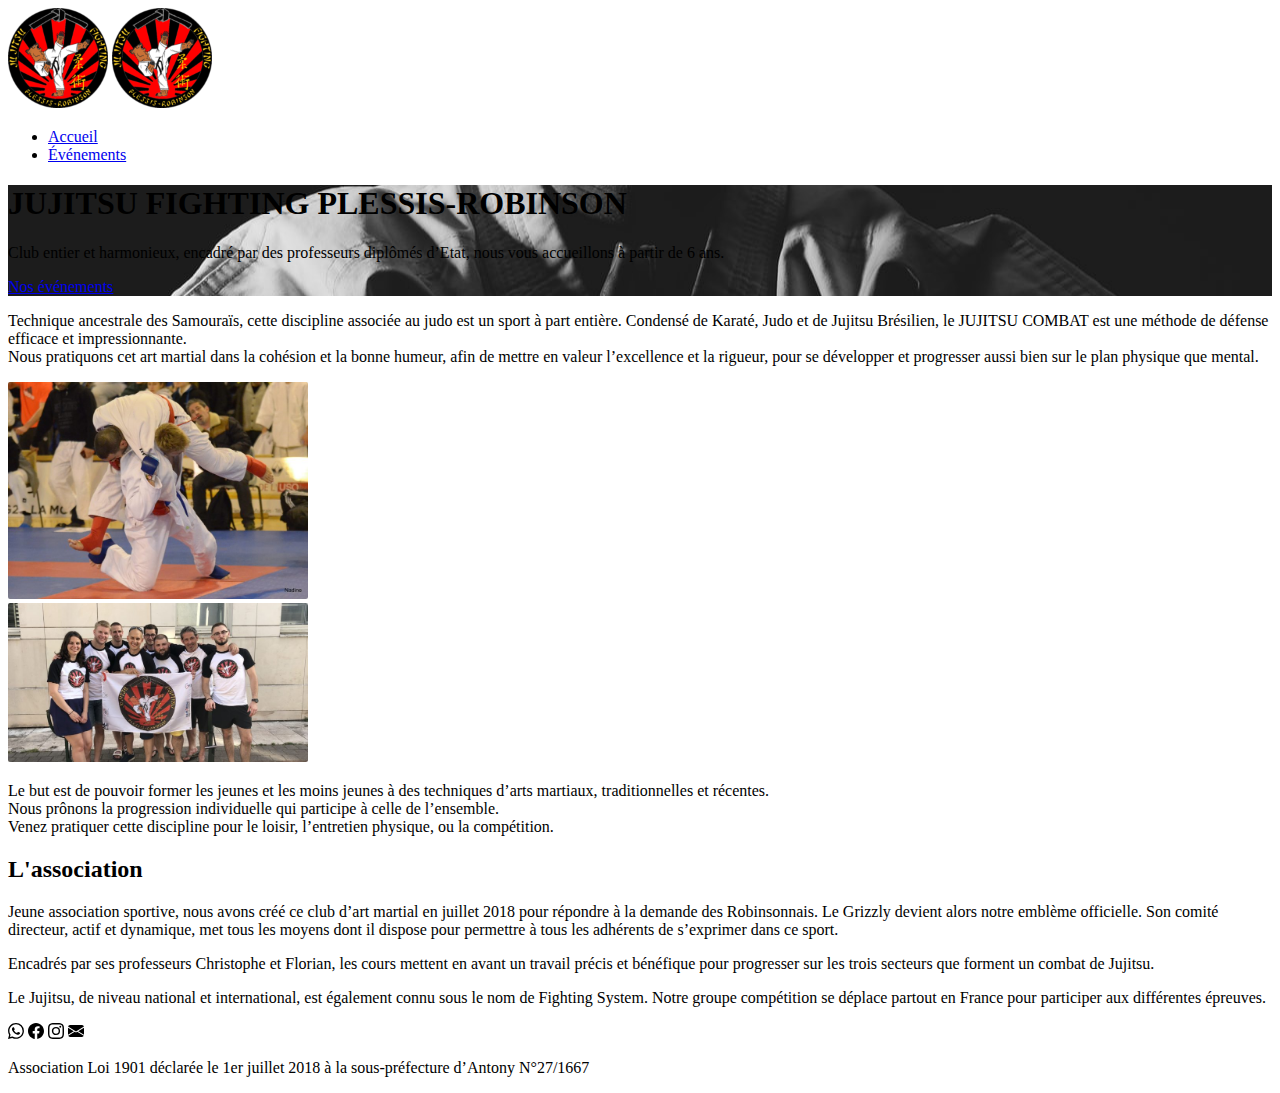
<file: index.html>
<!doctype html>
<html lang="fr">
<head>
    <!-- Required meta tags -->
    <meta charset="utf-8">
    <meta name="viewport" content="width=device-width, initial-scale=1">

    <!-- Meta tags for SEO -->
    <meta name="description"
          content="Association Jujitsu Fighting Plessis-Robinson - Ancètre des arts martiaux, pour tous les âges et tous niveaux. Techniques de combat et de self-défense."/>
    <link rel="canonical" href="https://www.jujitsurobinson.fr"/>
    <meta property="og:locale" content="fr_FR"/>
    <meta property="og:type" content="website"/>
    <meta property="og:title" content="Accueil - Jujitsu Fighting Plessis-Robinson"/>
    <meta property="og:description"
          content="Association Jujitsu Fighting Plessis-Robinson - Ancètre des arts martiaux, pour tous les âges et tous niveaux. Techniques de combat et de self-défense."/>
    <meta property="og:url" content="https://www.jujitsurobinson.fr"/>
    <meta property="og:site_name" content="Jujitsu Fighting Plessis-Robinson"/>
    <meta property="og:image"
          content="https://jujitsurobinson.fr/wp-content/uploads/2019/05/Logo-JFPR-300p-1024x1024.png"/>
    <meta property="og:image:secure_url"
          content="https://jujitsurobinson.fr/wp-content/uploads/2019/05/Logo-JFPR-300p-1024x1024.png"/>
    <meta property="og:image:width" content="1024"/>
    <meta property="og:image:height" content="1024"/>
    <meta name="twitter:card" content="summary_large_image"/>
    <meta name="twitter:description"
          content="Association Jujitsu Fighting Plessis-Robinson - Ancètre des arts martiaux, pour tous les âges et tous niveaux. Techniques de combat et de self-défense."/>
    <meta name="twitter:title" content="Accueil - Jujitsu Fighting Plessis-Robinson"/>
    <meta name="twitter:image" content="https://jujitsurobinson.fr/wp-content/uploads/2019/05/Logo-JFPR-300p.png"/>

    <!-- Bootstrap CSS -->
    <link href="https://cdn.jsdelivr.net/npm/bootstrap@5.0.0-beta1/dist/css/bootstrap.min.css" rel="stylesheet"
          integrity="sha384-giJF6kkoqNQ00vy+HMDP7azOuL0xtbfIcaT9wjKHr8RbDVddVHyTfAAsrekwKmP1" crossorigin="anonymous">
    <link href="css/style.css" rel="stylesheet" type="text/css" media="all">

    <link rel="icon" type="image/png" href="img/logo.png" />
    <title>Accueil - Jujitsu Fighting Plessis-Robinson</title>
</head>
<body>

<!-- Header and nav -->
<header class="site-header sticky-top">
    <nav class="container-fluid d-flex flex-column flex-md-row justify-content-between navbar navbar-expand-lg navbar-light bg-light">
        <div class="container-fluid justify-content-center">
            <img src="img/logo.png" class="d-none d-lg-block nav__logo" alt="Logo">
            <a class="navbar-toggler py-2" data-bs-toggle="collapse" data-bs-target="#navbarToggler"
               aria-expanded="false" aria-controls="navbarToggler" href="#" aria-label="Toggle navigation">
                <img src="img/logo.png"
                     class="nav__logo" alt="logo">
            </a>
            <div class="collapse navbar-collapse text-center" id="navbarToggler">
                <ul class="navbar-nav me-auto mb-2 mb-lg-0">
                    <li class="nav-item">
                        <a class="nav-link active" aria-current="page" href="index.html">Accueil</a>
                    </li>
                    <li class="nav-item">
                        <a class="nav-link" href="events.html">Événements</a>
                    </li>
                </ul>
            </div>
        </div>
    </nav>
</header>
<main>
    <!-- Hero -->
    <section class="position-relative overflow-hidden p-3 p-md-5 text-center bg-image hero text-light">
        <div class="col-md-5 p-lg-5 mx-auto my-5">
            <h1 class="fw-normal">JUJITSU FIGHTING PLESSIS-ROBINSON</h1>
            <p class="lead fw-normal">Club entier et harmonieux, encadré par des professeurs diplômés d’Etat, nous vous
                accueillons à partir de 6 ans.</p>
            <a class="btn btn-outline-secondary text-light" href="events.html">Nos événements</a>
        </div>
        <div class="product-device shadow-sm d-none d-md-block"></div>
        <div class="product-device product-device-2 shadow-sm d-none d-md-block"></div>
    </section>

    <!-- Description -->
    <section class="container-fluid py-3">
        <div class="row align-items-center">
            <div class="col-sm">
                <p>
                    Technique ancestrale des Samouraïs, cette discipline associée au judo est un sport à part entière.
                    Condensé de Karaté, Judo et de Jujitsu Brésilien, le JUJITSU COMBAT est une méthode de défense
                    efficace et impressionnante.
                    <br>
                    Nous pratiquons cet art martial dans la cohésion et la bonne humeur, afin de mettre en valeur
                    l’excellence et la rigueur, pour se développer et progresser aussi bien sur le plan physique que
                    mental.
                </p>
            </div>
            <div class="col-sm text-center">
                <img class="rounded__img"
                     src="img/dojo.jpeg" alt="dojo">
            </div>
        </div>
    </section>

    <!-- Club -->
    <section class="container-fluid py-3">
        <div class="row align-items-center">
            <div class="col-sm text-center">
                <img class="rounded__img"
                     src="img/team.jpeg" alt="team">
            </div>
            <div class="col-sm py-3">
                <p>
                    Le but est de pouvoir former les jeunes et les moins jeunes à des techniques d’arts martiaux,
                    traditionnelles et récentes.
                    <br>
                    Nous prônons la progression individuelle qui participe à celle de l’ensemble.
                    <br>
                    Venez pratiquer cette discipline pour le loisir, l’entretien physique, ou la compétition.
                </p>
            </div>
        </div>
    </section>

    <!-- Asso info  -->
    <section class="position-relative overflow-hidden p-3 p-md-5 text-center bg-light">
        <div class="col-md-8 p-lg-5 mx-auto my-5">
            <h2 class="display-6 fw-normal">L'association</h2>
            <p>Jeune association sportive, nous avons créé ce club d’art martial en juillet 2018
                pour répondre à la demande des Robinsonnais. Le Grizzly devient alors notre emblème officielle. Son
                comité directeur, actif et dynamique, met tous les moyens dont il dispose pour permettre à tous les
                adhérents de s’exprimer dans ce sport.
            </p>
            <p>
                Encadrés par ses professeurs Christophe et Florian, les cours mettent en avant un travail précis et
                bénéfique pour progresser sur les trois secteurs que forment un combat de Jujitsu.
            </p>
            <p>
                Le Jujitsu, de niveau national et international, est également connu sous le nom de Fighting System.
                Notre groupe compétition se déplace partout en France pour participer aux différentes épreuves.</p>
        </div>
        <div class="product-device shadow-sm d-none d-md-block"></div>
        <div class="product-device product-device-2 shadow-sm d-none d-md-block"></div>
    </section>
</main>

<footer class="container-fluid bg-light">
    <div class="row">
        <div class="col-sm footer__links">
            <a href="tel:+33627871056">
                <svg xmlns="http://www.w3.org/2000/svg" width="16" height="16" fill="currentColor"
                     class="bi bi-whatsapp ms-2" viewBox="0 0 16 16">
                    <path d="M13.601 2.326A7.854 7.854 0 0 0 7.994 0C3.627 0 .068 3.558.064 7.926c0 1.399.366 2.76 1.057 3.965L0 16l4.204-1.102a7.933 7.933 0 0 0 3.79.965h.004c4.368 0 7.926-3.558 7.93-7.93A7.898 7.898 0 0 0 13.6 2.326zM7.994 14.521a6.573 6.573 0 0 1-3.356-.92l-.24-.144-2.494.654.666-2.433-.156-.251a6.56 6.56 0 0 1-1.007-3.505c0-3.626 2.957-6.584 6.591-6.584a6.56 6.56 0 0 1 4.66 1.931 6.557 6.557 0 0 1 1.928 4.66c-.004 3.639-2.961 6.592-6.592 6.592zm3.615-4.934c-.197-.099-1.17-.578-1.353-.646-.182-.065-.315-.099-.445.099-.133.197-.513.646-.627.775-.114.133-.232.148-.43.05-.197-.1-.836-.308-1.592-.985-.59-.525-.985-1.175-1.103-1.372-.114-.198-.011-.304.088-.403.087-.088.197-.232.296-.346.1-.114.133-.198.198-.33.065-.134.034-.248-.015-.347-.05-.099-.445-1.076-.612-1.47-.16-.389-.323-.335-.445-.34-.114-.007-.247-.007-.38-.007a.729.729 0 0 0-.529.247c-.182.198-.691.677-.691 1.654 0 .977.71 1.916.81 2.049.098.133 1.394 2.132 3.383 2.992.47.205.84.326 1.129.418.475.152.904.129 1.246.08.38-.058 1.171-.48 1.338-.943.164-.464.164-.86.114-.943-.049-.084-.182-.133-.38-.232z"/>
                </svg>
            </a>
            <a href="https://www.facebook.com/JujitsuFightingRobinson/">
                <svg xmlns="http://www.w3.org/2000/svg" width="16" height="16" fill="currentColor"
                     class="bi bi-facebook ms-2" viewBox="0 0 16 16">
                    <path d="M16 8.049c0-4.446-3.582-8.05-8-8.05C3.58 0-.002 3.603-.002 8.05c0 4.017 2.926 7.347 6.75 7.951v-5.625h-2.03V8.05H6.75V6.275c0-2.017 1.195-3.131 3.022-3.131.876 0 1.791.157 1.791.157v1.98h-1.009c-.993 0-1.303.621-1.303 1.258v1.51h2.218l-.354 2.326H9.25V16c3.824-.604 6.75-3.934 6.75-7.951z"/>
                </svg>
            </a>
            <a href="https://www.instagram.com/jujitsufightingrobinson/">
                <svg xmlns="http://www.w3.org/2000/svg" width="16" height="16" fill="currentColor"
                     class="bi bi-instagram ms-2" viewBox="0 0 16 16">
                    <path d="M8 0C5.829 0 5.556.01 4.703.048 3.85.088 3.269.222 2.76.42a3.917 3.917 0 0 0-1.417.923A3.927 3.927 0 0 0 .42 2.76C.222 3.268.087 3.85.048 4.7.01 5.555 0 5.827 0 8.001c0 2.172.01 2.444.048 3.297.04.852.174 1.433.372 1.942.205.526.478.972.923 1.417.444.445.89.719 1.416.923.51.198 1.09.333 1.942.372C5.555 15.99 5.827 16 8 16s2.444-.01 3.298-.048c.851-.04 1.434-.174 1.943-.372a3.916 3.916 0 0 0 1.416-.923c.445-.445.718-.891.923-1.417.197-.509.332-1.09.372-1.942C15.99 10.445 16 10.173 16 8s-.01-2.445-.048-3.299c-.04-.851-.175-1.433-.372-1.941a3.926 3.926 0 0 0-.923-1.417A3.911 3.911 0 0 0 13.24.42c-.51-.198-1.092-.333-1.943-.372C10.443.01 10.172 0 7.998 0h.003zm-.717 1.442h.718c2.136 0 2.389.007 3.232.046.78.035 1.204.166 1.486.275.373.145.64.319.92.599.28.28.453.546.598.92.11.281.24.705.275 1.485.039.843.047 1.096.047 3.231s-.008 2.389-.047 3.232c-.035.78-.166 1.203-.275 1.485a2.47 2.47 0 0 1-.599.919c-.28.28-.546.453-.92.598-.28.11-.704.24-1.485.276-.843.038-1.096.047-3.232.047s-2.39-.009-3.233-.047c-.78-.036-1.203-.166-1.485-.276a2.478 2.478 0 0 1-.92-.598 2.48 2.48 0 0 1-.6-.92c-.109-.281-.24-.705-.275-1.485-.038-.843-.046-1.096-.046-3.233 0-2.136.008-2.388.046-3.231.036-.78.166-1.204.276-1.486.145-.373.319-.64.599-.92.28-.28.546-.453.92-.598.282-.11.705-.24 1.485-.276.738-.034 1.024-.044 2.515-.045v.002zm4.988 1.328a.96.96 0 1 0 0 1.92.96.96 0 0 0 0-1.92zm-4.27 1.122a4.109 4.109 0 1 0 0 8.217 4.109 4.109 0 0 0 0-8.217zm0 1.441a2.667 2.667 0 1 1 0 5.334 2.667 2.667 0 0 1 0-5.334z"/>
                </svg>
            </a>
            <a href="mailto:contact@jujitsurobinson.fr">
                <svg xmlns="http://www.w3.org/2000/svg" width="16" height="16" fill="currentColor"
                     class="bi bi-envelope-fill ms-2" viewBox="0 0 16 16">
                    <path d="M.05 3.555A2 2 0 0 1 2 2h12a2 2 0 0 1 1.95 1.555L8 8.414.05 3.555zM0 4.697v7.104l5.803-3.558L0 4.697zM6.761 8.83l-6.57 4.027A2 2 0 0 0 2 14h12a2 2 0 0 0 1.808-1.144l-6.57-4.027L8 9.586l-1.239-.757zm3.436-.586L16 11.801V4.697l-5.803 3.546z"/>
                </svg>
            </a>
        </div>
        <div class="col-sm footer__legal">
            <p>Association Loi 1901 déclarée le 1er juillet 2018 à la sous-préfecture d’Antony N°27/1667</p>
        </div>
    </div>
</footer>


<!-- Optional JavaScript; choose one of the two! -->

<!-- Option 1: Bootstrap Bundle with Popper -->
<script src="https://cdn.jsdelivr.net/npm/bootstrap@5.0.0-beta1/dist/js/bootstrap.bundle.min.js"
        integrity="sha384-ygbV9kiqUc6oa4msXn9868pTtWMgiQaeYH7/t7LECLbyPA2x65Kgf80OJFdroafW"
        crossorigin="anonymous"></script>
</body>
</html>
</file>
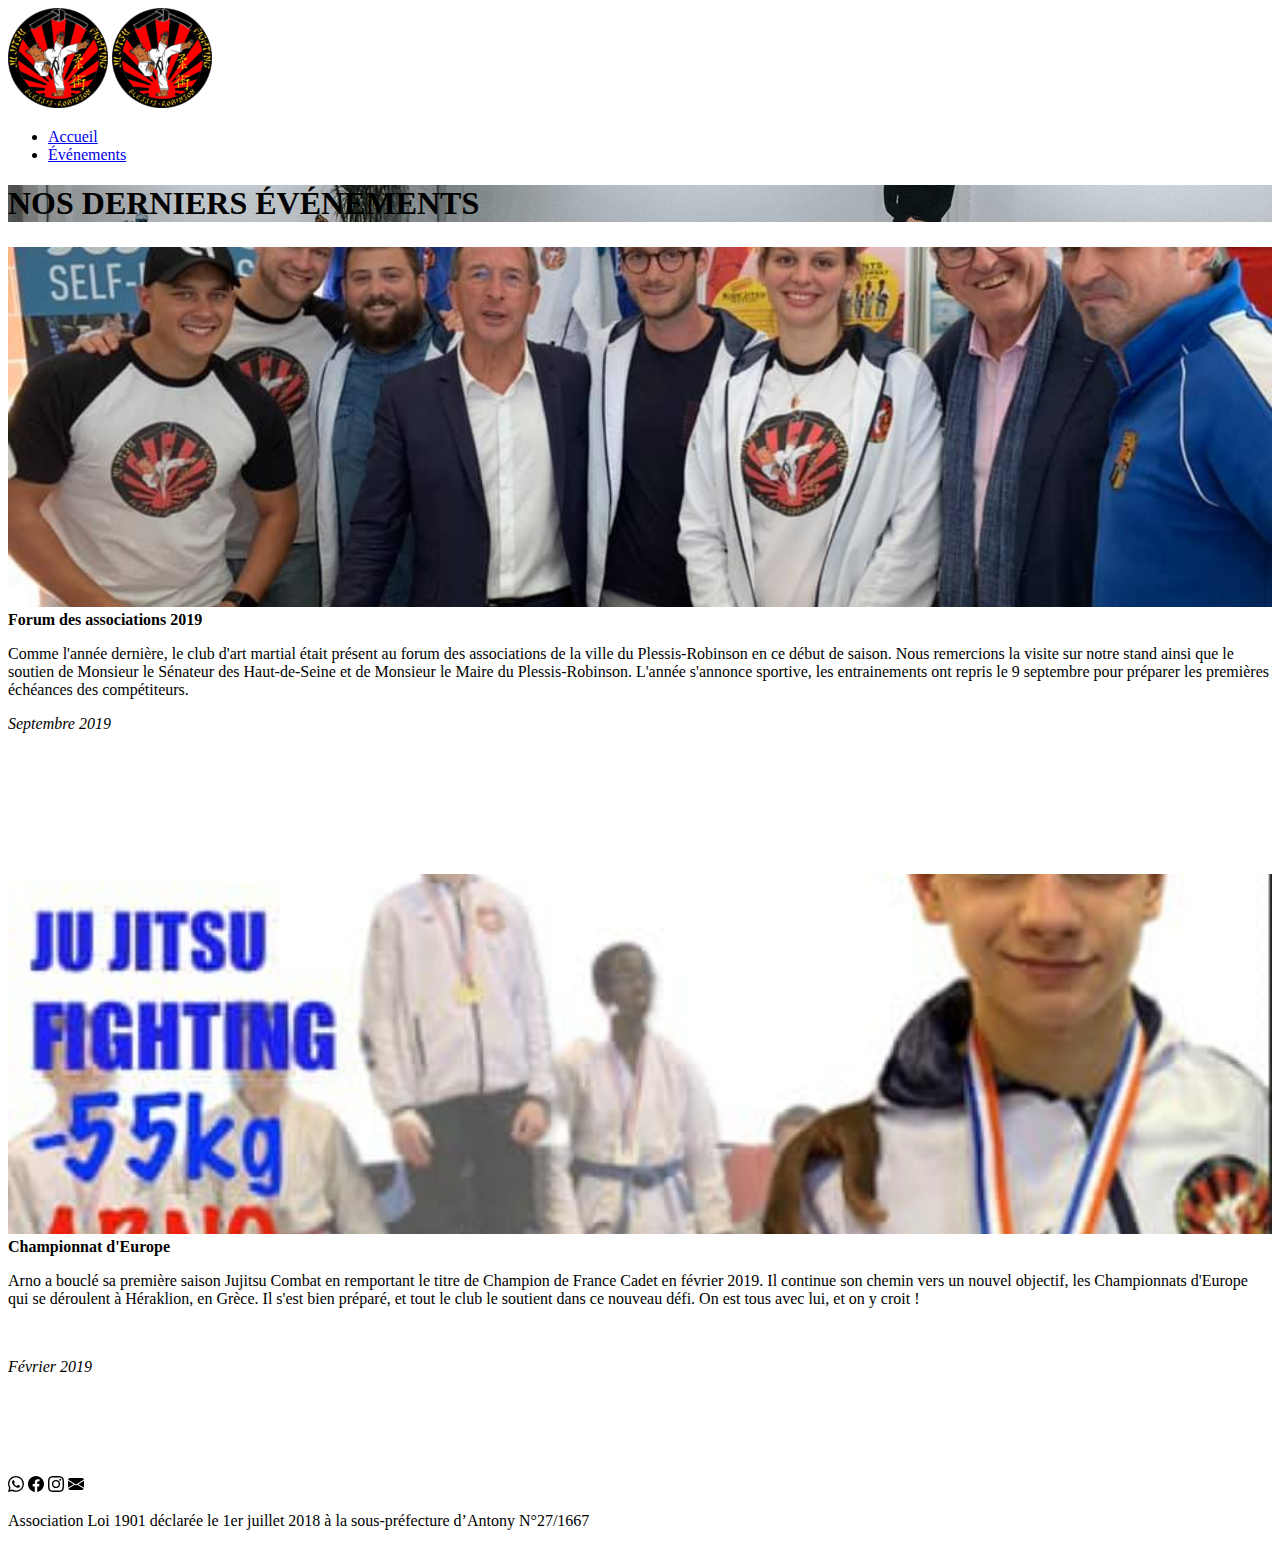
<file: events.html>
<!doctype html>
<html lang="fr">
<head>
    <!-- Required meta tags -->
    <meta charset="utf-8">
    <meta name="viewport" content="width=device-width, initial-scale=1">

    <!-- Meta tags for SEO -->
    <meta name="description"
          content="Association Jujitsu Fighting Plessis-Robinson - Ancètre des arts martiaux, pour tous les âges et tous niveaux. Techniques de combat et de self-défense."/>
    <link rel="canonical" href="https://www.jujitsurobinson.fr"/>
    <meta property="og:locale" content="fr_FR"/>
    <meta property="og:type" content="website"/>
    <meta property="og:title" content="Événements - Jujitsu Fighting Plessis-Robinson"/>
    <meta property="og:description"
          content="Association Jujitsu Fighting Plessis-Robinson - Ancètre des arts martiaux, pour tous les âges et tous niveaux. Techniques de combat et de self-défense."/>
    <meta property="og:url" content="https://www.jujitsurobinson.fr"/>
    <meta property="og:site_name" content="Jujitsu Fighting Plessis-Robinson"/>
    <meta property="og:image"
          content="https://jujitsurobinson.fr/wp-content/uploads/2019/05/Logo-JFPR-300p-1024x1024.png"/>
    <meta property="og:image:secure_url"
          content="https://jujitsurobinson.fr/wp-content/uploads/2019/05/Logo-JFPR-300p-1024x1024.png"/>
    <meta property="og:image:width" content="1024"/>
    <meta property="og:image:height" content="1024"/>
    <meta name="twitter:card" content="summary_large_image"/>
    <meta name="twitter:description"
          content="Association Jujitsu Fighting Plessis-Robinson - Ancètre des arts martiaux, pour tous les âges et tous niveaux. Techniques de combat et de self-défense."/>
    <meta name="twitter:title" content="Événements - Jujitsu Fighting Plessis-Robinson"/>
    <meta name="twitter:image" content="https://jujitsurobinson.fr/wp-content/uploads/2019/05/Logo-JFPR-300p.png"/>

    <!-- Bootstrap CSS -->
    <link href="https://cdn.jsdelivr.net/npm/bootstrap@5.0.0-beta1/dist/css/bootstrap.min.css" rel="stylesheet"
          integrity="sha384-giJF6kkoqNQ00vy+HMDP7azOuL0xtbfIcaT9wjKHr8RbDVddVHyTfAAsrekwKmP1" crossorigin="anonymous">
    <link href="css/style.css" rel="stylesheet" type="text/css" media="all">

    <link rel="icon" type="image/png" href="img/logo.png" />

    <title>Événements - Jujitsu Fighting Plessis-Robinson</title>
</head>
<body>

<!-- Header and nav -->
<header class="site-header sticky-top">
    <nav class="container-fluid d-flex flex-column flex-md-row justify-content-between navbar navbar-expand-lg navbar-light bg-light">
        <div class="container-fluid justify-content-center">
            <img src="img/logo.png" class="d-none d-lg-block nav__logo" alt="Logo">
            <a class="navbar-toggler py-2" data-bs-toggle="collapse" data-bs-target="#navbarToggler"
               aria-expanded="false" aria-controls="navbarToggler" href="#" aria-label="Toggle navigation">
                <img src="img/logo.png"
                     class="nav__logo" alt="logo">
            </a>
            <div class="collapse navbar-collapse text-center" id="navbarToggler">
                <ul class="navbar-nav me-auto mb-2 mb-lg-0">
                    <li class="nav-item">
                        <a class="nav-link" aria-current="page" href="index.html">Accueil</a>
                    </li>
                    <li class="nav-item">
                        <a class="nav-link active" href="events.html">Événements</a>
                    </li>
                </ul>
            </div>
        </div>
    </nav>
</header>
<main>
    <!-- Hero -->
    <section class="position-relative overflow-hidden p-3 p-md-5 text-center bg-image hero hero__event text-light">
        <div class="col-md-5 p-lg-5 mx-auto my-5">
            <h1 class="fw-normal">NOS DERNIERS ÉVÉNEMENTS</h1>
        </div>
        <div class="product-device shadow-sm d-none d-md-block"></div>
        <div class="product-device product-device-2 shadow-sm d-none d-md-block"></div>
    </section>

    <!-- News -->
    <section class="container-fluid py-3">
        <div class="row align-items-center">
            <div class="col-sm-12 col-lg-6">
                <article class="card text-center">
                    <img src="img/forum.jpeg"
                         class="card-img-top news__img" alt="Forum des associations 2019">
                    <div class="card-body">
                        <strong>Forum des associations 2019</strong>
                        <p class="card-text py-1 text-wrap">Comme l'année dernière, le club d'art martial était présent
                            au forum des associations de la ville du Plessis-Robinson en ce début de saison. Nous
                            remercions la visite sur notre stand ainsi que le soutien de Monsieur le Sénateur des
                            Haut-de-Seine et de Monsieur le Maire du Plessis-Robinson.
                            L'année s'annonce sportive, les entrainements ont repris le 9 septembre pour préparer les
                            premières échéances des compétiteurs.</p>
                        <p class="text-start text-secondary"><em>Septembre 2019</em></p>
                    </div>
                </article>
            </div>
            <div class="col-sm-12 col-lg-6">
                <article class="card text-center">
                    <img src="img/championnat.jpeg"
                         class="card-img-top news__img" alt="Championnat d'Europe">
                    <div class="card-body">
                        <strong>Championnat d'Europe</strong>
                        <p class="card-text py-1">Arno a bouclé sa première saison Jujitsu Combat en remportant le titre
                            de
                            Champion de France Cadet en février 2019. Il continue son chemin vers un nouvel objectif,
                            les Championnats d'Europe qui se déroulent à Héraklion, en Grèce. Il s'est bien préparé, et
                            tout le club le soutient dans ce nouveau défi. On est tous avec lui, et on y croit !</p>
                        <br>
                        <p class="text-start text-secondary"><em>Février 2019</em></p>
                    </div>
                </article>
            </div>
        </div>
    </section>
</main>


<footer class="container-fluid bg-light py-5">
    <div class="row">
        <div class="col-sm footer__links">
            <a href="tel:+33627871056">
                <svg xmlns="http://www.w3.org/2000/svg" width="16" height="16" fill="currentColor"
                     class="bi bi-whatsapp ms-2" viewBox="0 0 16 16">
                    <path d="M13.601 2.326A7.854 7.854 0 0 0 7.994 0C3.627 0 .068 3.558.064 7.926c0 1.399.366 2.76 1.057 3.965L0 16l4.204-1.102a7.933 7.933 0 0 0 3.79.965h.004c4.368 0 7.926-3.558 7.93-7.93A7.898 7.898 0 0 0 13.6 2.326zM7.994 14.521a6.573 6.573 0 0 1-3.356-.92l-.24-.144-2.494.654.666-2.433-.156-.251a6.56 6.56 0 0 1-1.007-3.505c0-3.626 2.957-6.584 6.591-6.584a6.56 6.56 0 0 1 4.66 1.931 6.557 6.557 0 0 1 1.928 4.66c-.004 3.639-2.961 6.592-6.592 6.592zm3.615-4.934c-.197-.099-1.17-.578-1.353-.646-.182-.065-.315-.099-.445.099-.133.197-.513.646-.627.775-.114.133-.232.148-.43.05-.197-.1-.836-.308-1.592-.985-.59-.525-.985-1.175-1.103-1.372-.114-.198-.011-.304.088-.403.087-.088.197-.232.296-.346.1-.114.133-.198.198-.33.065-.134.034-.248-.015-.347-.05-.099-.445-1.076-.612-1.47-.16-.389-.323-.335-.445-.34-.114-.007-.247-.007-.38-.007a.729.729 0 0 0-.529.247c-.182.198-.691.677-.691 1.654 0 .977.71 1.916.81 2.049.098.133 1.394 2.132 3.383 2.992.47.205.84.326 1.129.418.475.152.904.129 1.246.08.38-.058 1.171-.48 1.338-.943.164-.464.164-.86.114-.943-.049-.084-.182-.133-.38-.232z"/>
                </svg>
            </a>
            <a href="https://www.facebook.com/JujitsuFightingRobinson/">
                <svg xmlns="http://www.w3.org/2000/svg" width="16" height="16" fill="currentColor"
                     class="bi bi-facebook ms-2" viewBox="0 0 16 16">
                    <path d="M16 8.049c0-4.446-3.582-8.05-8-8.05C3.58 0-.002 3.603-.002 8.05c0 4.017 2.926 7.347 6.75 7.951v-5.625h-2.03V8.05H6.75V6.275c0-2.017 1.195-3.131 3.022-3.131.876 0 1.791.157 1.791.157v1.98h-1.009c-.993 0-1.303.621-1.303 1.258v1.51h2.218l-.354 2.326H9.25V16c3.824-.604 6.75-3.934 6.75-7.951z"/>
                </svg>
            </a>
            <a href="https://www.instagram.com/jujitsufightingrobinson/">
                <svg xmlns="http://www.w3.org/2000/svg" width="16" height="16" fill="currentColor"
                     class="bi bi-instagram ms-2" viewBox="0 0 16 16">
                    <path d="M8 0C5.829 0 5.556.01 4.703.048 3.85.088 3.269.222 2.76.42a3.917 3.917 0 0 0-1.417.923A3.927 3.927 0 0 0 .42 2.76C.222 3.268.087 3.85.048 4.7.01 5.555 0 5.827 0 8.001c0 2.172.01 2.444.048 3.297.04.852.174 1.433.372 1.942.205.526.478.972.923 1.417.444.445.89.719 1.416.923.51.198 1.09.333 1.942.372C5.555 15.99 5.827 16 8 16s2.444-.01 3.298-.048c.851-.04 1.434-.174 1.943-.372a3.916 3.916 0 0 0 1.416-.923c.445-.445.718-.891.923-1.417.197-.509.332-1.09.372-1.942C15.99 10.445 16 10.173 16 8s-.01-2.445-.048-3.299c-.04-.851-.175-1.433-.372-1.941a3.926 3.926 0 0 0-.923-1.417A3.911 3.911 0 0 0 13.24.42c-.51-.198-1.092-.333-1.943-.372C10.443.01 10.172 0 7.998 0h.003zm-.717 1.442h.718c2.136 0 2.389.007 3.232.046.78.035 1.204.166 1.486.275.373.145.64.319.92.599.28.28.453.546.598.92.11.281.24.705.275 1.485.039.843.047 1.096.047 3.231s-.008 2.389-.047 3.232c-.035.78-.166 1.203-.275 1.485a2.47 2.47 0 0 1-.599.919c-.28.28-.546.453-.92.598-.28.11-.704.24-1.485.276-.843.038-1.096.047-3.232.047s-2.39-.009-3.233-.047c-.78-.036-1.203-.166-1.485-.276a2.478 2.478 0 0 1-.92-.598 2.48 2.48 0 0 1-.6-.92c-.109-.281-.24-.705-.275-1.485-.038-.843-.046-1.096-.046-3.233 0-2.136.008-2.388.046-3.231.036-.78.166-1.204.276-1.486.145-.373.319-.64.599-.92.28-.28.546-.453.92-.598.282-.11.705-.24 1.485-.276.738-.034 1.024-.044 2.515-.045v.002zm4.988 1.328a.96.96 0 1 0 0 1.92.96.96 0 0 0 0-1.92zm-4.27 1.122a4.109 4.109 0 1 0 0 8.217 4.109 4.109 0 0 0 0-8.217zm0 1.441a2.667 2.667 0 1 1 0 5.334 2.667 2.667 0 0 1 0-5.334z"/>
                </svg>
            </a>
            <a href="mailto:contact@jujitsurobinson.fr">
                <svg xmlns="http://www.w3.org/2000/svg" width="16" height="16" fill="currentColor"
                     class="bi bi-envelope-fill ms-2" viewBox="0 0 16 16">
                    <path d="M.05 3.555A2 2 0 0 1 2 2h12a2 2 0 0 1 1.95 1.555L8 8.414.05 3.555zM0 4.697v7.104l5.803-3.558L0 4.697zM6.761 8.83l-6.57 4.027A2 2 0 0 0 2 14h12a2 2 0 0 0 1.808-1.144l-6.57-4.027L8 9.586l-1.239-.757zm3.436-.586L16 11.801V4.697l-5.803 3.546z"/>
                </svg>
            </a>
        </div>
        <div class="col-sm footer__legal">
            <p>Association Loi 1901 déclarée le 1er juillet 2018 à la sous-préfecture d’Antony N°27/1667</p>
        </div>
    </div>
</footer>


<!-- Optional JavaScript; choose one of the two! -->

<!-- Option 1: Bootstrap Bundle with Popper -->
<script src="https://cdn.jsdelivr.net/npm/bootstrap@5.0.0-beta1/dist/js/bootstrap.bundle.min.js"
        integrity="sha384-ygbV9kiqUc6oa4msXn9868pTtWMgiQaeYH7/t7LECLbyPA2x65Kgf80OJFdroafW"
        crossorigin="anonymous"></script>
</body>
</html>
</file>
<file: css/style.css>
.nav__logo {
    width: 50px;
    height: 100%;
}

.hero {
    background-image: url("../img/background-hero.jpeg");
    background-repeat: no-repeat;
    background-position: 50% 25%;
}

.hero__event {
    background-image: url("../img/background-hero-event.jpeg");
}

.rounded__img {
    width: 300px;
    height: 100%;
    border-radius: 2px;
}

.news__img {
    width: 100%;
    height: 40vh;
    object-fit: cover
}

article {
    margin-top: 25px;
    min-height: 602px;
}

.footer__legal {
    margin-top: 5px;
}

.footer__links a {
    text-decoration: none;
    color: currentColor;
}


/* Small devices */
@media (min-width: 576px) {

}


/* Medium devices */
@media (min-width: 768px) {
    .footer__legal {
        margin-top: 0;
    }
}


/* Large devices */
@media (min-width: 992px) {
    .nav__logo {
        width: 100px;
    }

    .hero {
        background-position: center;
    }

    .description__img {
        width: 500px;
    }
}
</file>
